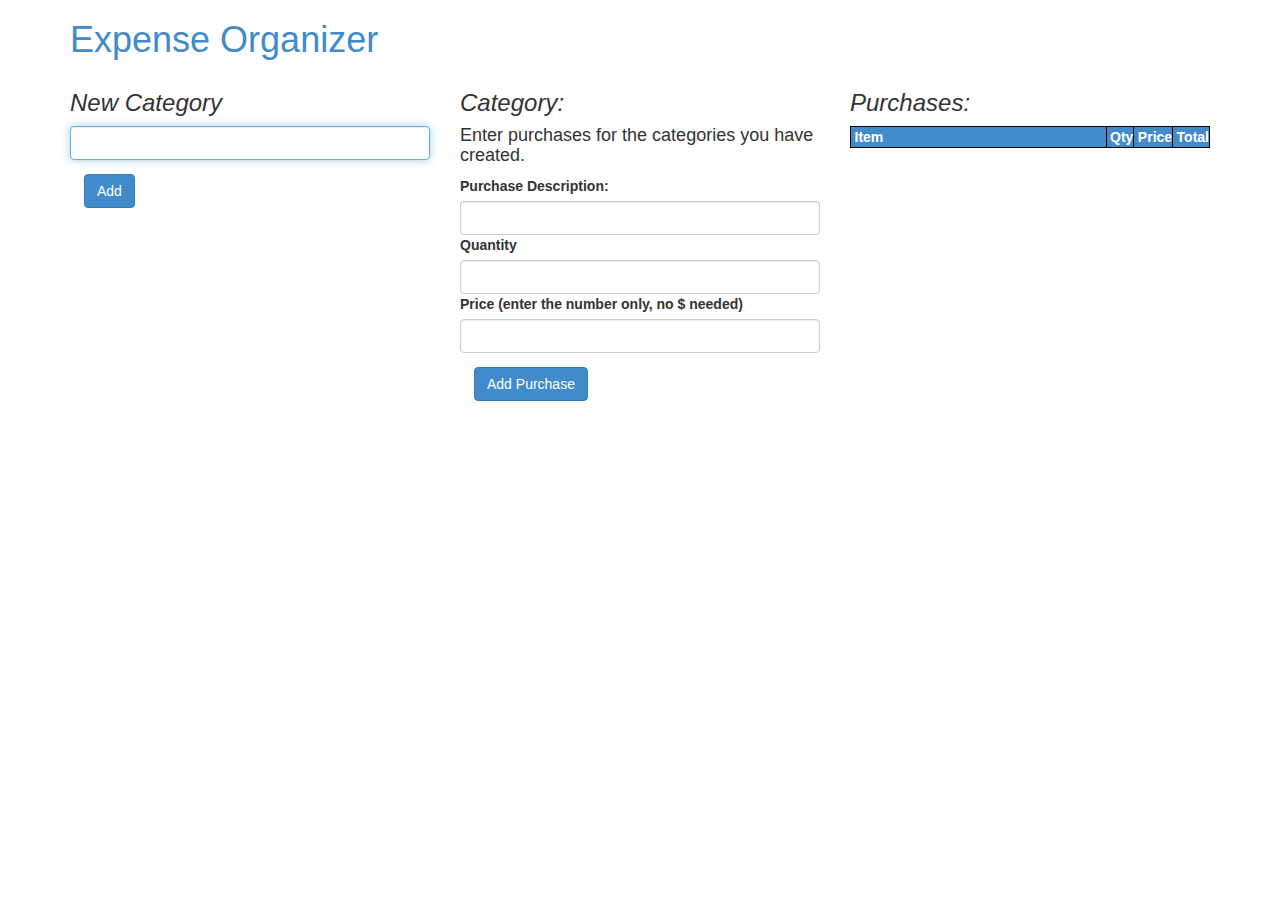
<file: index.html>
<!DOCTYPE html>
<html>
  <head>
    <link href="css/bootstrap.css" rel="stylesheet" type="text/css">
    <link href="css/styles.css" rel="stylesheet" type="text/css">
    <script src="js/jquery-1.11.1.js"></script>
    <script src="js/scripts.js"></script>
    <title>Expense Tracker</title>
  </head>
  <body>
    <div class="container">
      <h1>Expense Organizer</h1>

      <div class="row">
        <div id="column-one" class="col-md-4">
          <h3>New Category</h3>
          <form id="category">
            <div class="form-group">    
                <input type="text" name="categories" class = "form-control" id="categories">
                <button type="submit" name="categories-btn" id="categories-btn" class="btn btn-primary">Add</button>
            </div>
          </form>
        </div>
        <div id="column-two" class="col-md-4">
          <h3>Category: </h3>
          <div id="categories-list">
          </div>
          <form id="purchase">
            <div class="form-group">
                <h4>Enter purchases for the categories you have created.</h4>
                <label>Purchase Description: </label>
                <input type="text" name="add-desc" class = "form-control" id="add-desc">
                <label>Quantity </label>
                <input type="text" name="add-qty" class = "form-control" id="add-qty">
                <label>Price (enter the number only, no $ needed)</label>
                <input type="text" name="add-price" class ="form-control" id="add-the-price">
                <button type="submit" name="add-purchase-btn" id="add-purchase-btn" class="btn btn-primary">Add Purchase</button>
           </div>
          </form>
        </div>
          
        <div id="column-three" class="col-md-4">
          <h3>Purchases: </h3>
          <div>
            <table id="purchases-tab" >
                <thead>
                    <tr>
                        <th>Item</th>
                        <th>Qty</th>
                        <th>Price</th>
                        <th>Total</th>
                    </tr>
                </thead>
                <tbody>
                </tbody>
            </table>
          </div>
        </div>

    </div>
  </div>
  </body>
</html>
</file>
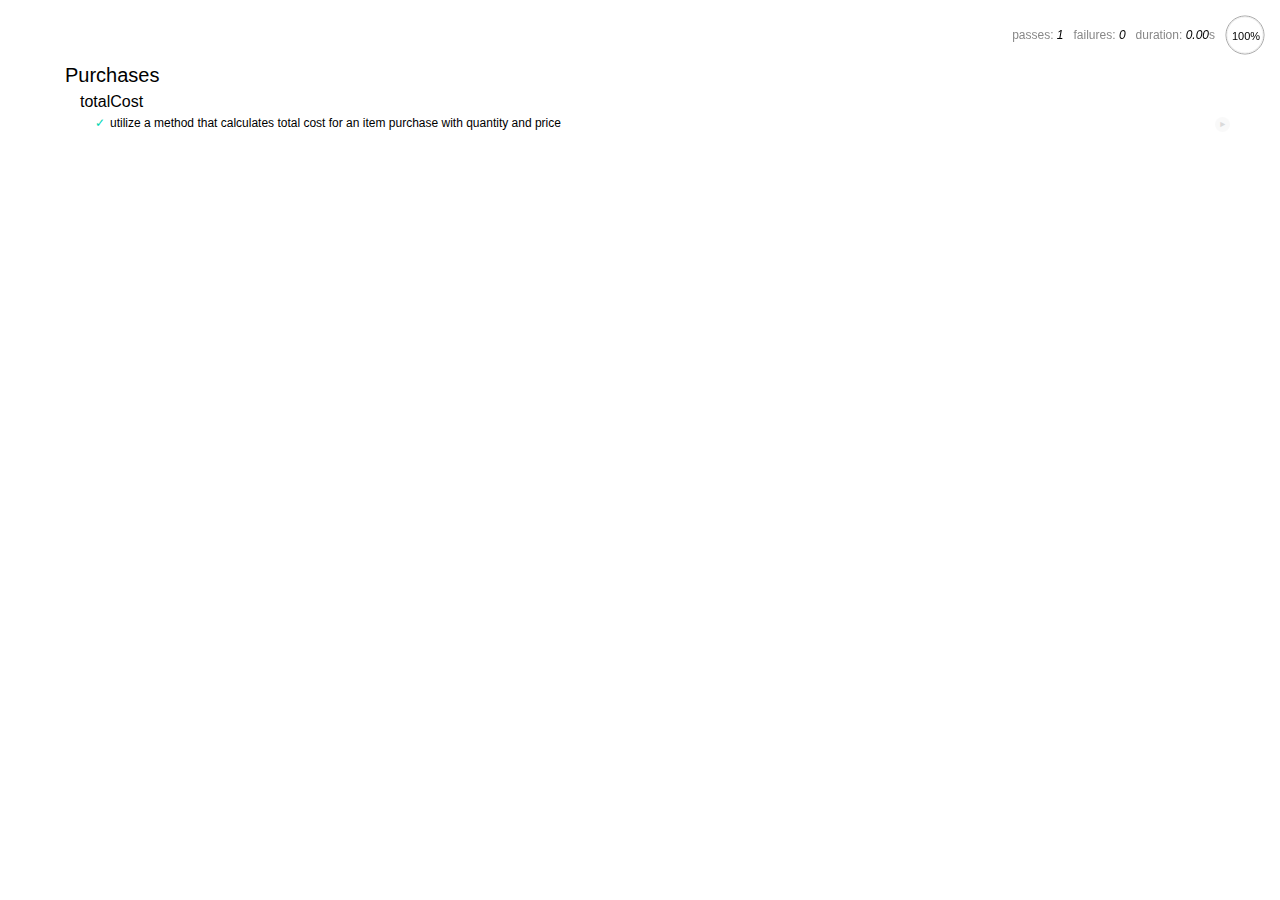
<file: specs/spec-runner.html>
<!DOCTYPE html>
<html>
<head>
  <title>Mocha spec runner</title>
  <link rel="stylesheet" href="mocha.css">
</head>
<body>
  <div id="mocha"></div>
  <script src="../js/jquery-1.11.1.js"></script>
  <script src="../js/scripts.js"></script>
  <script src="mocha.js"></script>
  <script src="chai.js"></script>
  <script>mocha.setup('bdd');</script>
  <script src="specs.js"></script>
  <script>
    should = chai.should();
    mocha.checkLeaks();
    mocha.globals(['jQuery']);
    mocha.run();
  </script>
</body>
</html>
</file>
<file: css/styles.css>
h1 {
color: #428bca;
}

button {
  margin: 1em;
}

.cat-added {
color: #428bca;
cursor: pointer; 
}

.cat-added:hover {
color: red;
}

h3 {
font-style: italic;

}

table, th, td {
    border: 1px solid black;
    width: 100%;
    padding-left: .25em;
}

thead {
    color: white;
    background-color: #428bca;
}

#column-three-style {
    color: #428bca;
}
</file>
<file: specs/mocha.css>
@charset "utf-8";

body {
  margin:0;
}

#mocha {
  font: 20px/1.5 "Helvetica Neue", Helvetica, Arial, sans-serif;
  margin: 60px 50px;
}

#mocha ul,
#mocha li {
  margin: 0;
  padding: 0;
}

#mocha ul {
  list-style: none;
}

#mocha h1,
#mocha h2 {
  margin: 0;
}

#mocha h1 {
  margin-top: 15px;
  font-size: 1em;
  font-weight: 200;
}

#mocha h1 a {
  text-decoration: none;
  color: inherit;
}

#mocha h1 a:hover {
  text-decoration: underline;
}

#mocha .suite .suite h1 {
  margin-top: 0;
  font-size: .8em;
}

#mocha .hidden {
  display: none;
}

#mocha h2 {
  font-size: 12px;
  font-weight: normal;
  cursor: pointer;
}

#mocha .suite {
  margin-left: 15px;
}

#mocha .test {
  margin-left: 15px;
  overflow: hidden;
}

#mocha .test.pending:hover h2::after {
  content: '(pending)';
  font-family: arial, sans-serif;
}

#mocha .test.pass.medium .duration {
  background: #c09853;
}

#mocha .test.pass.slow .duration {
  background: #b94a48;
}

#mocha .test.pass::before {
  content: '✓';
  font-size: 12px;
  display: block;
  float: left;
  margin-right: 5px;
  color: #00d6b2;
}

#mocha .test.pass .duration {
  font-size: 9px;
  margin-left: 5px;
  padding: 2px 5px;
  color: #fff;
  -webkit-box-shadow: inset 0 1px 1px rgba(0,0,0,.2);
  -moz-box-shadow: inset 0 1px 1px rgba(0,0,0,.2);
  box-shadow: inset 0 1px 1px rgba(0,0,0,.2);
  -webkit-border-radius: 5px;
  -moz-border-radius: 5px;
  -ms-border-radius: 5px;
  -o-border-radius: 5px;
  border-radius: 5px;
}

#mocha .test.pass.fast .duration {
  display: none;
}

#mocha .test.pending {
  color: #0b97c4;
}

#mocha .test.pending::before {
  content: '◦';
  color: #0b97c4;
}

#mocha .test.fail {
  color: #c00;
}

#mocha .test.fail pre {
  color: black;
}

#mocha .test.fail::before {
  content: '✖';
  font-size: 12px;
  display: block;
  float: left;
  margin-right: 5px;
  color: #c00;
}

#mocha .test pre.error {
  color: #c00;
  max-height: 300px;
  overflow: auto;
}

/**
 * (1): approximate for browsers not supporting calc
 * (2): 42 = 2*15 + 2*10 + 2*1 (padding + margin + border)
 *      ^^ seriously
 */
#mocha .test pre {
  display: block;
  float: left;
  clear: left;
  font: 12px/1.5 monaco, monospace;
  margin: 5px;
  padding: 15px;
  border: 1px solid #eee;
  max-width: 85%; /*(1)*/
  max-width: calc(100% - 42px); /*(2)*/
  word-wrap: break-word;
  border-bottom-color: #ddd;
  -webkit-border-radius: 3px;
  -webkit-box-shadow: 0 1px 3px #eee;
  -moz-border-radius: 3px;
  -moz-box-shadow: 0 1px 3px #eee;
  border-radius: 3px;
}

#mocha .test h2 {
  position: relative;
}

#mocha .test a.replay {
  position: absolute;
  top: 3px;
  right: 0;
  text-decoration: none;
  vertical-align: middle;
  display: block;
  width: 15px;
  height: 15px;
  line-height: 15px;
  text-align: center;
  background: #eee;
  font-size: 15px;
  -moz-border-radius: 15px;
  border-radius: 15px;
  -webkit-transition: opacity 200ms;
  -moz-transition: opacity 200ms;
  transition: opacity 200ms;
  opacity: 0.3;
  color: #888;
}

#mocha .test:hover a.replay {
  opacity: 1;
}

#mocha-report.pass .test.fail {
  display: none;
}

#mocha-report.fail .test.pass {
  display: none;
}

#mocha-report.pending .test.pass,
#mocha-report.pending .test.fail {
  display: none;
}
#mocha-report.pending .test.pass.pending {
  display: block;
}

#mocha-error {
  color: #c00;
  font-size: 1.5em;
  font-weight: 100;
  letter-spacing: 1px;
}

#mocha-stats {
  position: fixed;
  top: 15px;
  right: 10px;
  font-size: 12px;
  margin: 0;
  color: #888;
  z-index: 1;
}

#mocha-stats .progress {
  float: right;
  padding-top: 0;
}

#mocha-stats em {
  color: black;
}

#mocha-stats a {
  text-decoration: none;
  color: inherit;
}

#mocha-stats a:hover {
  border-bottom: 1px solid #eee;
}

#mocha-stats li {
  display: inline-block;
  margin: 0 5px;
  list-style: none;
  padding-top: 11px;
}

#mocha-stats canvas {
  width: 40px;
  height: 40px;
}

#mocha code .comment { color: #ddd; }
#mocha code .init { color: #2f6fad; }
#mocha code .string { color: #5890ad; }
#mocha code .keyword { color: #8a6343; }
#mocha code .number { color: #2f6fad; }

@media screen and (max-device-width: 480px) {
  #mocha {
    margin: 60px 0px;
  }

  #mocha #stats {
    position: absolute;
  }
}
</file>
